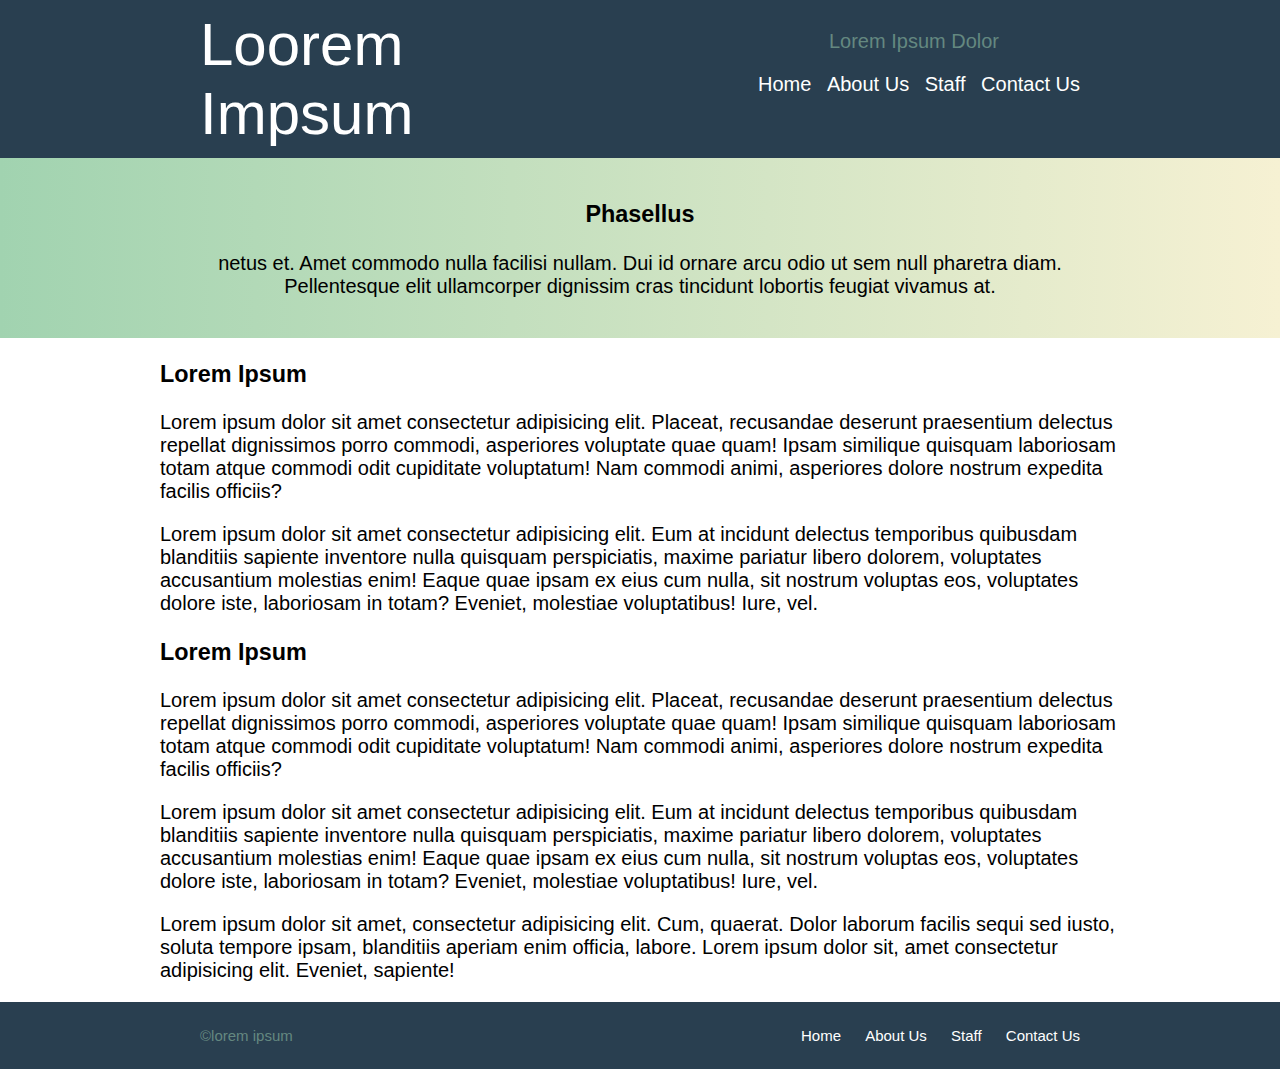
<file: aboutus2.html>
<!DOCTYPE html>
<html lang="en">
<head>
  <meta charset="UTF-8">
  <meta name="viewport" content="width=device-width, initial-scale=1.0">
  <meta http-equiv="X-UA-Compatible" content="ie=edge">
  <link rel="stylesheet" href="normalize.css">
  <link rel="stylesheet" href="aboutus2.css">
  <link href="https://fonts.googleapis.com/css?family=Lato:100,300,400&display=swap" rel="stylesheet">
  <title>Aboutus</title>
</head>
<body>
  <nav class="navbar">
    <ul class="leftbar">
      <li>Loorem</li>
      <li>Impsum</li>
    </ul>

    <div class="rightbar">
      <p>
        Lorem Ipsum Dolor
      </p>
      <a href="index.html">Home</a>
      <a href="aboutus2.html">About Us</a>
      <a href="staff.html">Staff</a>
      <a href="contact.html">Contact Us</a>
    </div>
  </nav>

  <div class="header">
    <h3>Phasellus</h3>
    <p class="wrapper">
      netus et. Amet commodo nulla facilisi nullam. Dui id ornare arcu odio
      ut sem null pharetra diam. Pellentesque elit ullamcorper dignissim
      cras tincidunt lobortis feugiat vivamus at. 
    </p>
  </div>

  <main>
    <div class="content">
      <h3>Lorem Ipsum</h3>
      <p>
        Lorem ipsum dolor sit amet consectetur adipisicing elit. Placeat,
        recusandae deserunt praesentium delectus repellat dignissimos porro
        commodi, asperiores voluptate quae quam! Ipsam similique quisquam
        laboriosam totam atque commodi odit cupiditate voluptatum! Nam commodi
        animi, asperiores dolore nostrum expedita facilis officiis?
      </p>

      <p>
        Lorem ipsum dolor sit amet consectetur adipisicing elit. Eum at
        incidunt delectus temporibus quibusdam blanditiis sapiente inventore
        nulla quisquam perspiciatis, maxime pariatur libero dolorem,
        voluptates accusantium molestias enim! Eaque quae ipsam ex eius cum
        nulla, sit nostrum voluptas eos, voluptates dolore iste, laboriosam in
        totam? Eveniet, molestiae voluptatibus! Iure, vel.
      </p>

      <h3>Lorem Ipsum</h3>

      <p>
        Lorem ipsum dolor sit amet consectetur adipisicing elit. Placeat,
        recusandae deserunt praesentium delectus repellat dignissimos porro
        commodi, asperiores voluptate quae quam! Ipsam similique quisquam
        laboriosam totam atque commodi odit cupiditate voluptatum! Nam commodi
        animi, asperiores dolore nostrum expedita facilis officiis?
      </p>

      <p>
        Lorem ipsum dolor sit amet consectetur adipisicing elit. Eum at
        incidunt delectus temporibus quibusdam blanditiis sapiente inventore
        nulla quisquam perspiciatis, maxime pariatur libero dolorem,
        voluptates accusantium molestias enim! Eaque quae ipsam ex eius cum
        nulla, sit nostrum voluptas eos, voluptates dolore iste, laboriosam in
        totam? Eveniet, molestiae voluptatibus! Iure, vel.
      </p>

      <p>
        Lorem ipsum dolor sit amet, consectetur adipisicing elit. Cum,
        quaerat. Dolor laborum facilis sequi sed iusto, soluta tempore ipsam,
        blanditiis aperiam enim officia, labore. Lorem ipsum dolor sit, amet
        consectetur adipisicing elit. Eveniet, sapiente!
      </p>

    </div>
  </main>

  <footer>
    <div class="last">
      <p class="bottom">©lorem ipsum</p></li>
      <div class="brightnav">
        <a href="index.html">Home</a>
        <a href="aboutus2.html">About Us</a>
        <a href="staff.html">Staff</a>
        <a href="contact.html">Contact Us</a>
      </div>
    </div>
  </footer>
  <script src="./main.js" defer></script>
</body>
</html>
</file>
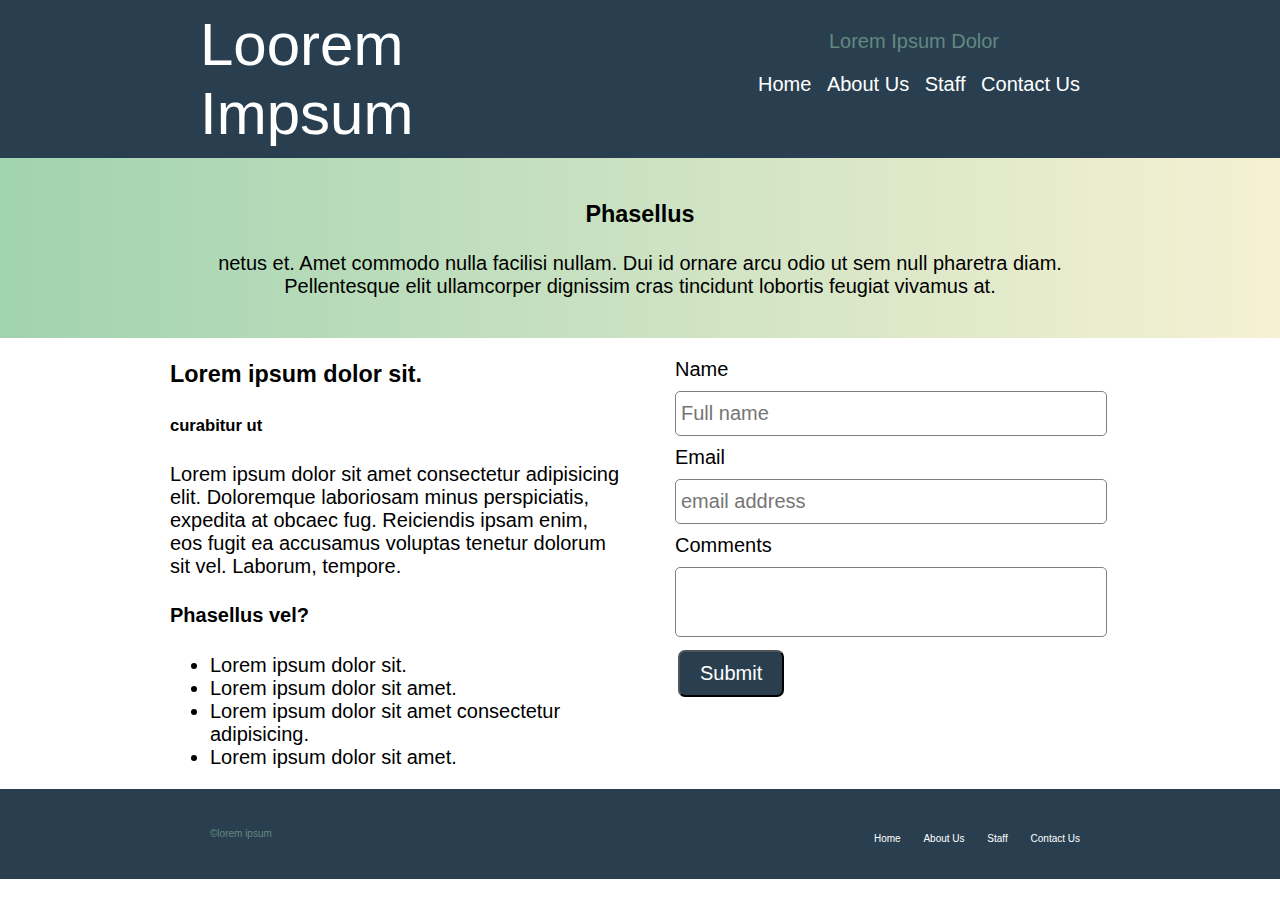
<file: contact.html>
<!DOCTYPE html>
<html lang="en">
<head>
  <meta charset="UTF-8">
  <meta name="viewport" content="width=device-width, initial-scale=1.0">
  <meta http-equiv="X-UA-Compatible" content="ie=edge">
  <title>Contact</title>
  <link rel="stylesheet" href="normalize.css">
  <link rel="stylesheet" href="contact.css">
  <link href="https://fonts.googleapis.com/css?family=Lato:100,300,400&display=swap" rel="stylesheet">
</head>
<body>
  <nav class="navbar">
    <ul class="leftbar">
      <li>Loorem</li>
      <li>Impsum</li>
    </ul>
    <div class="rightbar">
      <p>
        Lorem Ipsum Dolor
      </p>
      <a href="index.html">Home</a>
      <a href="aboutus2.html">About Us</a>
      <a href="staff.html">Staff</a>
      <a href="contact.html">Contact Us</a>
    </div>
  </nav>

  <div class="header">
    <h3>Phasellus</h3>
    <p class="wrapper">
      netus et. Amet commodo nulla facilisi nullam. Dui id ornare arcu odio
      ut sem null pharetra diam. Pellentesque elit ullamcorper dignissim
      cras tincidunt lobortis feugiat vivamus at. 
    </p>
  </div>

  <main>
    <div class="container">
      <div class="container1">
        <h3>Lorem ipsum dolor sit.</h3>
        <h5>curabitur ut</h5>
        <p>
          Lorem ipsum dolor sit amet consectetur adipisicing elit. Doloremque
          laboriosam minus perspiciatis, expedita at obcaec fug.
          Reiciendis ipsam enim, eos fugit ea accusamus voluptas tenetur
          dolorum sit vel. Laborum, tempore.
        </p>
      
      <h4>Phasellus vel?</h4>
        <ul>
          <li>Lorem ipsum dolor sit.</li>
          <li>Lorem ipsum dolor sit amet.</li>
          <li>Lorem ipsum dolor sit amet consectetur adipisicing.</li>
          <li>Lorem ipsum dolor sit amet.</li>
        </ul>
      </div>

      <div class="text">
        <form>
          <label for="name">Name</label>
          <input type="text" placeholder="Full name" id="name" />
          <label for="email">Email</label>
          <input type="email" placeholder="email address" id="email" />
          <label  for="commment">Comments</label>
          <input class="comment" type="text" id="comments" />
          <button>Submit</button>
        </form>
      </div>
    </div>
  </main>

  <footer>
    <div class="last">
      <p class="bottom">©lorem ipsum</p>
      <div class="brightnav">
        <a href="index.html">Home</a>
        <a href="aboutus2.html">About Us</a>
        <a href="staff.html">Staff</a>
        <a href="contact.html">Contact Us</a>
      </div>
    </div>
  </footer>
  <script src="./main.js"></script>

</body>
</html>
</file>
<file: aboutus2.css>
body {
  padding: 0;
  margin: 0;
  font-size: 20px;
  font-family: "Lato", sans-serif;
}

* {
  box-sizing: border-box;
}

.navbar {
  background-color: #293f50;
  padding-bottom: 10px;
  width: 100%;
}

.leftbar {
  margin: 0;
  padding: 0;
  font-size: 3em;
  font-weight: 100;
  color: white;
  list-style: none;
}

nav a {
  color: white;
  text-decoration: none;
  padding-left: 10px;
}

nav p {
  color: #648880;
  font-weight: 400;
}

.rightbar {
  text-align: center;
}

.header {
  text-align: center;
  background-image: linear-gradient(to right, #a1d3b0, #f6f1d3);
  padding-top: 1em;
  display: block;
  margin: auto;
  width: 100%;
  padding-bottom: 2em;
}

main {
  width: 100%;
}

.content {
  display: block;
  margin: auto;
  text-align: left;
}

.last {
  display: inline-block;
  width: 100%;
  text-align: center;
  background-color: #293f50;
  font-size: 15px;
}

footer a {
  text-decoration: none;
  padding-left: 20px;
  color: white;
}

.bottom {
  display: inline-block;
  padding-right: 5px;
  color: #648880;
}

.brightnav {
  display: inline-block;
}

@media only screen and (min-width: 600px) {
  .navbar {
    display: flex;
    justify-content: space-between;
    padding: 10px 200px;
  }

  .container {
    display: flex;
    justify-content: space-around;
    flex-direction: row;
  }

  .wrapper {
    max-width: 960px;
    display: block;
    margin: auto;
  }

  .content {
    margin: auto;
    max-width: 960px
  }

  .last {
    display: flex;
    justify-content: space-between;
    padding:  10px 200px;
  }

  .brightnav {
    margin-top: 15px;
  }
}
</file>
<file: contact.css>
body {
  padding: 0;
  margin: 0;
  font-size: 20px;
  font-family: "Lato", sans-serif;
}

* {
  box-sizing: border-box;
}

.navbar {
  background-color: #293f50;
  padding-bottom: 10px;
  width: 100%;
}

.leftbar {
  margin: 0;
  padding: 0;
  font-size: 3em;
  font-weight: 100;
  color: white;
  list-style: none;
}

nav a {
  color: white;
  text-decoration: none;
  padding-left: 10px;
}

nav p {
  color: #648880;
  font-weight: 400;
}

.rightbar {
  text-align: center;
}

.header {
  text-align: center;
  background-image: linear-gradient(to right, #a1d3b0, #f6f1d3);
  padding-top: 1em;
  display: block;
  margin: auto;
  width: 100%;
  padding-bottom: 2em;
}

main {
  display: block;
  margin: auto;
  max-width: 960px;
}

.wrapper {
  width: 100%;
}

.container {
  display: block;
  margin-left: 10px;
  width: 100%;
}

p .container {
  display: block;
  margin: auto;
}

label {
  display: block;
  margin: auto;
  padding-bottom: 10px;
}

input {
  padding: 10px 5px;
  border: 1px solid grey;
  border-radius: 5px;
  margin-bottom: 10px;
  width: 95%;
}

.comment {
  height: 70px;
}

button {
  display: block;
  padding: 10px 20px;
  background-color: #293f50;
  color: white;
  border-radius: 7px;
  margin:3px;
}

.last {
  display: inline-block;
  width: 100%;
  text-align: center;
  background-color: #293f50;
  font-size: 10px;
  line-height: 50px;
  font-weight: 400;
}

footer a {
  text-decoration: none;
  padding-left: 20px;
  color: white;
}

.bottom {
  display: inline-block;
  padding-left: 10px;
  color: #648880;
}

.brightnav {  
  display: inline-block;
}

@media only screen and (min-width: 600px) {
  .navbar {
    display: flex;
    justify-content: space-between;
    padding: 10px 200px;
  }

  .container {
    display: flex;
    justify-content: space-around;
    flex-direction: row;
  }

  .wrapper {
    max-width: 960px;
    display: block;
    margin: auto;
  }

  .text {
    margin-left: 50px;
    margin-top: 20px;
  }

  .container1 {
    width: 50%;
  }

  .text {
    width: 50%;
  }

  .last {
    display: flex;
    justify-content: space-between;
    padding:  10px 200px;
  }

  .brightnav {
    margin-top: 15px;
  }
  
  
}
</file>
